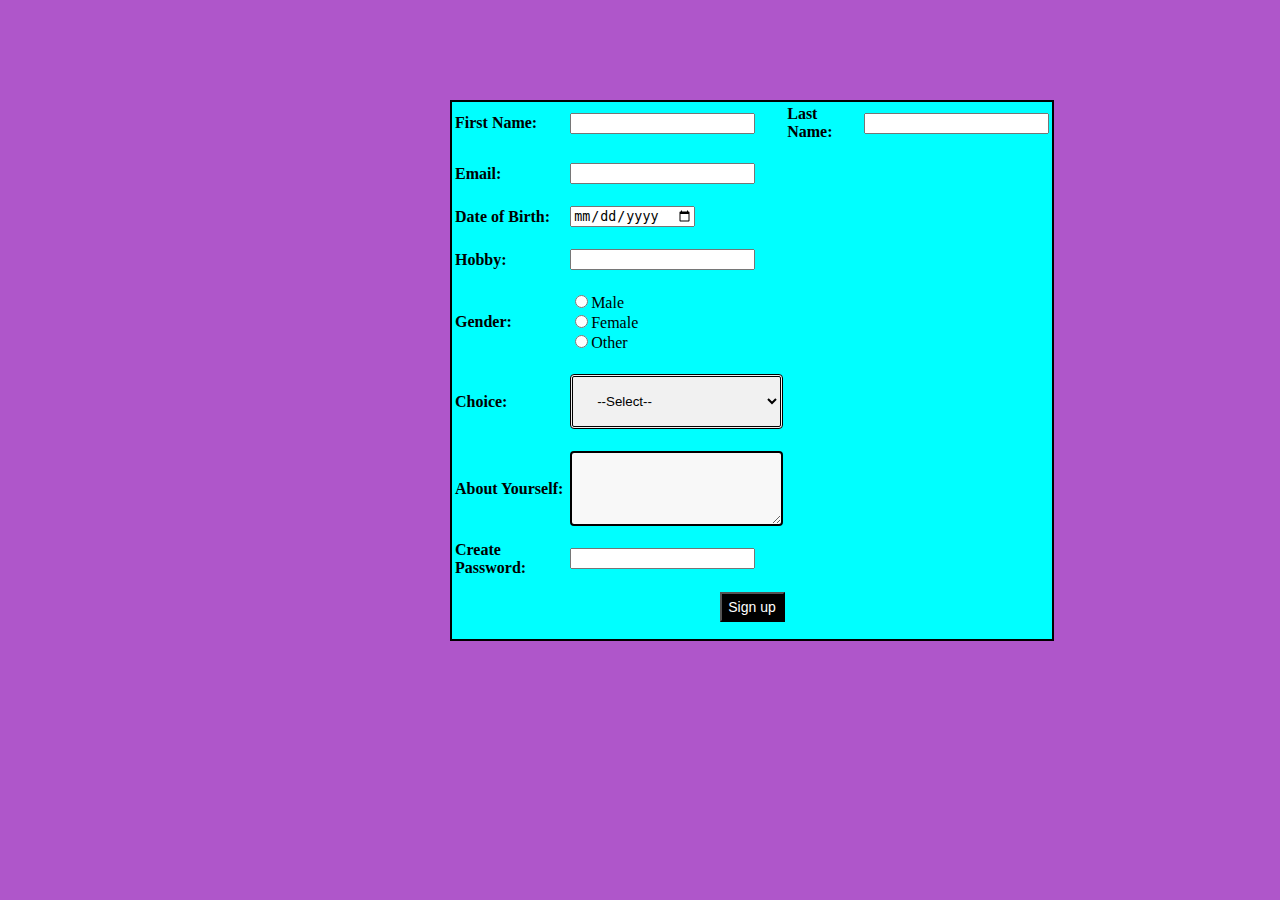
<file: index.html>
<html>

<head>
    <title>FORMS</title>
    <link rel="stylesheet" href="style.css">
</head>

<body>
    <div class="form-div">
        <form action="index.html">
            <table>

                <tr>
                    <td><label for="name" style="font-weight: bold">First Name: </label></td>
                    <td><input type="text"></input>
                    </td>
                    <td><label for="name" style="font-weight: bold">Last Name:  </label></td>
                    <td> <input type="text"></input>
                    </td>


                </tr>

                <tr>
                    <td><label for="email" style="font-weight: bold"><br>Email: </label></td>
                    <td><br><input type="email" name="email"></td>
                </tr>

                <tr>
                    <td><label for="birth" style="font-weight: bold"><br> Date of Birth: </label></td>
                    <td><br><input type="date"></input>
                    </td>
                </tr>

                <tr>
                    <td><label for="hobby" style="font-weight: bold"><br>Hobby: </label></td>
                    <td><br><input type="text"></input>
                    </td>
                </tr>

                <tr>
                    <td><label style="font-weight: bold"><br>Gender: </label></td>
                    <td>
                        <br><input type="radio" id="male" name="gender" value="male"><label for="male">Male</label>
                        <br>
                        <input type="radio" id="female" name="gender" value="female"><label for="female">Female</label>
                        <br>
                        <input type="radio" id="other" name="gender" value="other"><label for="other">Other</label>
                        <br>
                    </td>


                </tr>
                <tr>
                    <td>
                        <label style="font-weight: bold"><br> Choice: </label></td>
                    <td><br><select>
<option>--Select--</option>
<option >Architecture</option>
<option>Arts</option>
<option>Engineering</option>
<option>Medical</option>
<option>Psychology</option>
<option>Social Science</option>
</select></td>
                </tr>

                <tr>
                    <td><label style="font-weight: bold"><br>About Yourself: </label></td>
                    <td><br><textarea></textarea></td>
                </tr>

                <tr>
                    <td><label style="font-weight: bold">Create Password: </label></td>

                    <td><br><input type=" password "></input><br><br>
                    </td>
                </tr>

            </table>
            <button class="btn " onclick="alert('Successfully Registered') ">Sign up</button>
        </form>
    </div>
</body>

</html>
</file>
<file: style.css>
body {
    background-color: rgb(175, 86, 202);
}

.form-div {
    width: 600px;
    position: absolute;
    top: 100px;
    left: 450px;
    text-align: center;
    background-color: aqua;
    border: 2px solid;
}

textarea {
    width: 100%;
    height: 75px;
    padding: 12px 20px;
    border: 2px solid black;
    border-radius: 4px;
    background-color: #f8f8f8;
}

select {
    width: 100%;
    padding: 16px 20px;
    border: double;
    border-radius: 4px;
    background-color: #f1f1f1;
}

.btn {
    width: 65;
    height: 30;
    padding-top: -1;
    font-size: 14;
    text-align: center;
    color: rgb(255, 255, 255);
    background: rgb(0, 0, 0);
    font-family: sans-serif;
    margin: 1.5;
    transition: 0.25px;
    cursor: pointer;
}

.btn:hover {
    background: #126de4;
    color: rgb(255, 255, 255);
}
</file>
